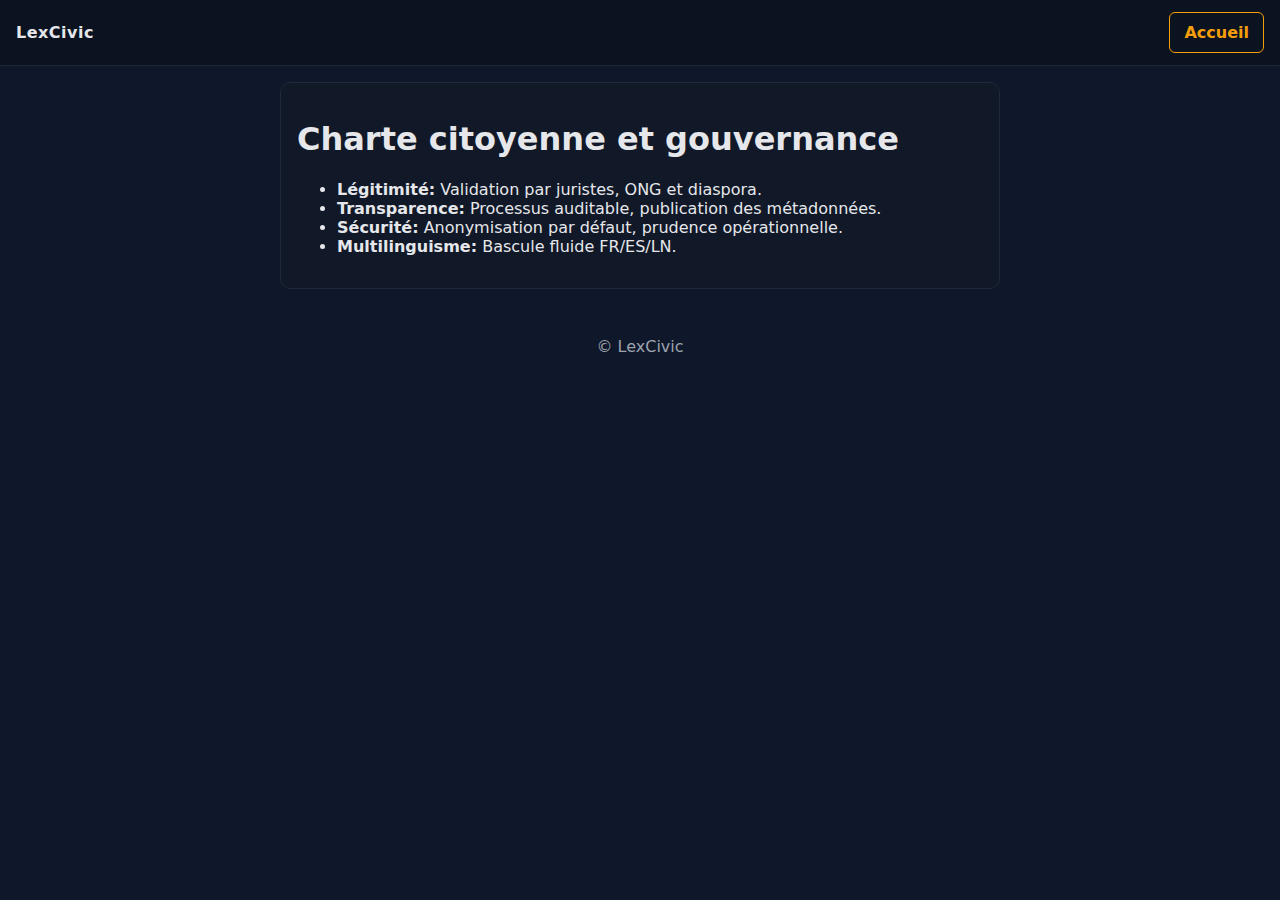
<file: ui/charte.html>
<!-- charte.html -->
<!DOCTYPE html>
<html lang="fr">
<head>
  <meta charset="utf-8" />
  <meta name="viewport" content="width=device-width, initial-scale=1" />
  <title>LexCivic — Charte citoyenne</title>
  <link rel="stylesheet" href="styles.css" />
</head>
<body>
  <header class="topbar">
    <div class="brand">LexCivic</div>
    <a class="btn btn-outline" href="index.html" data-i18n="btn_home">Accueil</a>
  </header>

  <main class="card">
    <h1 data-i18n="charter_title">Charte citoyenne et gouvernance</h1>
    <ul>
      <li><strong data-i18n="charter_point1_label">Légitimité:</strong> <span data-i18n="charter_point1">Validation par juristes, ONG et diaspora.</span></li>
      <li><strong data-i18n="charter_point2_label">Transparence:</strong> <span data-i18n="charter_point2">Processus auditable, publication des métadonnées.</span></li>
      <li><strong data-i18n="charter_point3_label">Sécurité:</strong> <span data-i18n="charter_point3">Anonymisation par défaut, prudence opérationnelle.</span></li>
      <li><strong data-i18n="charter_point4_label">Multilinguisme:</strong> <span data-i18n="charter_point4">Bascule fluide FR/ES/LN.</span></li>
    </ul>
  </main>

  <footer class="footer">
    <p>&copy; LexCivic</p>
  </footer>

  <script src="i18n.js"></script>
  <script>LexCivicI18N.init();</script>
</body>
</html>
</file>
<file: ui/styles.css>
/* styles.css */
:root {
  --bg: #0f172a;
  --card: #111827;
  --text: #e5e7eb;
  --muted: #9ca3af;
  --primary: #22c55e;
  --outline: #f59e0b;
  --danger: #ef4444;
}
* { box-sizing: border-box; }
html, body { margin: 0; padding: 0; background: var(--bg); color: var(--text); font-family: system-ui, sans-serif; }
.topbar { display: flex; justify-content: space-between; align-items: center; padding: 12px 16px; background: #0b1220; border-bottom: 1px solid #1f2937; }
.brand { font-weight: 700; letter-spacing: 0.5px; }
.lang-switch .lang { margin-left: 6px; padding: 6px 10px; background: transparent; border: 1px solid #334155; color: var(--text); cursor: pointer; }
.lang-switch .lang.active { border-color: var(--primary); color: var(--primary); }
.hero { padding: 24px; text-align: center; }
.hero h1 { font-size: 1.3rem; margin: 0 0 8px; }
.hero p { color: var(--muted); margin: 0 0 16px; }
.cta { display: flex; gap: 8px; justify-content: center; flex-wrap: wrap; }
.btn { background: var(--primary); color: #052e14; border: none; padding: 10px 14px; border-radius: 6px; text-decoration: none; font-weight: 600; }
.btn-outline { background: transparent; color: var(--outline); border: 1px solid var(--outline); }
.card { max-width: 720px; margin: 16px auto; background: var(--card); padding: 16px; border-radius: 10px; border: 1px solid #1f2937; }
label { display: block; margin: 10px 0 6px; }
input, select, textarea { width: 100%; padding: 10px; background: #0b1220; color: var(--text); border: 1px solid #334155; border-radius: 6px; }
input:focus, select:focus, textarea:focus { outline: 2px solid var(--primary); }
.form-actions { margin-top: 12px; }
.status { margin-top: 10px; color: var(--muted); }
.footer { text-align: center; padding: 16px; color: var(--muted); }
.filters { display: grid; grid-template-columns: 1fr 1fr 1fr auto; gap: 8px; }
.timeline { list-style: none; padding: 0; margin: 16px 0 0; }
.timeline li { padding: 12px; border-left: 3px solid var(--primary); margin: 10px 0; background: #0b1220; border-radius: 6px; }
@media (max-width: 640px) {
  .filters { grid-template-columns: 1fr; }
}
</file>
